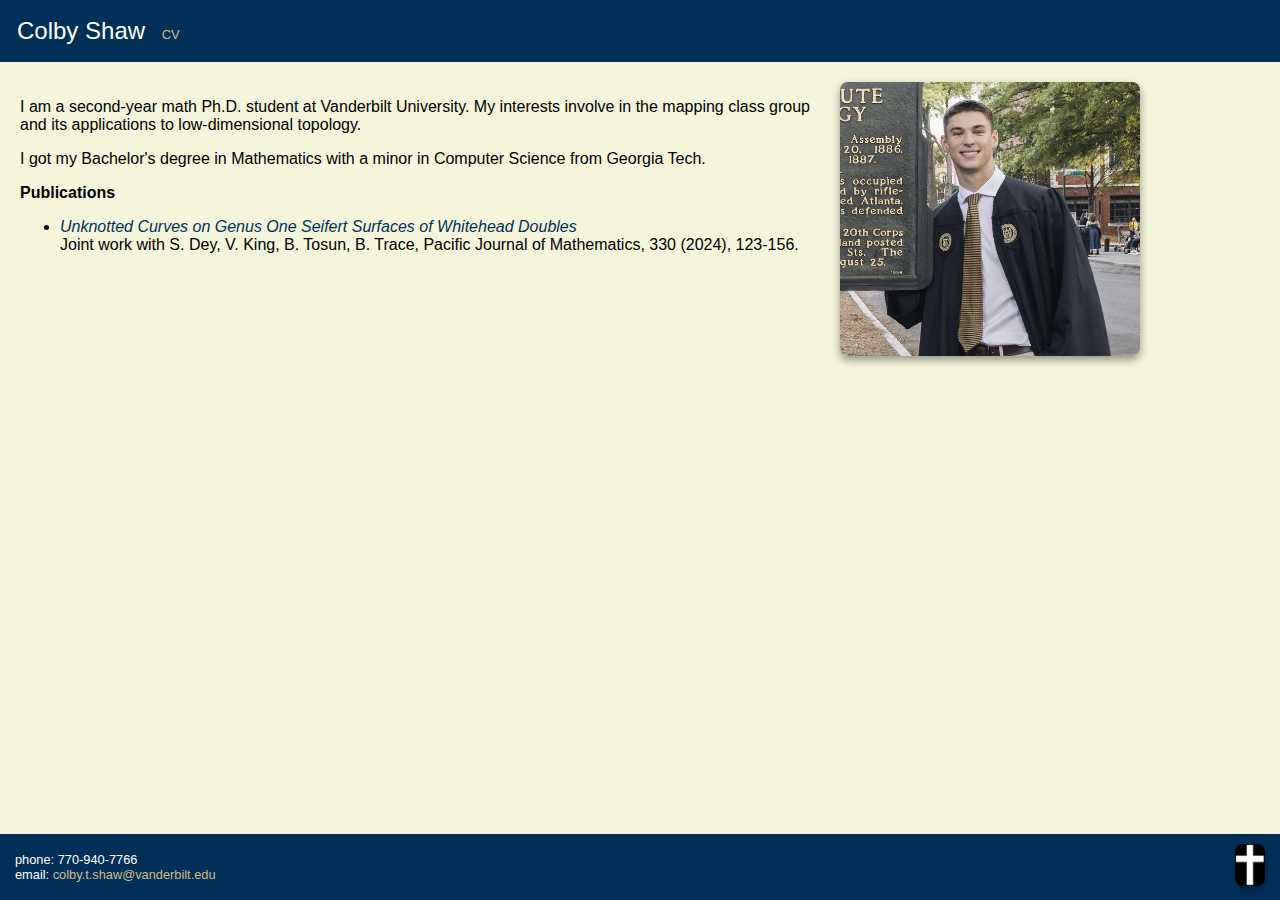
<file: index.html>
<!DOCTYPE html>
<html lang="en">

<head>
    <meta charset="utf-8" />
    <meta name="viewport" content="width=device-width, initial-scale=1.0">
    <title>Colby Shaw</title>
    <link rel="shortcut icon" href="static/favicon.ico">
    <link rel="stylesheet" href="static/style.css" type="text/css">
</head>

<body>
    <table class="header-row" cellpadding="15" width="100%">
        <tr>
            <td class="header-name">
                Colby Shaw
                <a href="static/CV.pdf" target="_blank" class="small-text" style="padding-left: 10px;">CV</a>
            </td>
        </tr>
    </table>

    <div class="content">
        <div class="main-text">
            <p>
                I am a second-year math Ph.D. student at Vanderbilt University. My interests involve in the mapping class group and its applications to low-dimensional topology.
            </p>
            <p>I got my Bachelor's degree in Mathematics with a minor in Computer Science from Georgia Tech.</p>

            <p><strong>Publications</strong></p>
            <ul>
                <li>
                    <a href="static/Unknotted Curves on Genus One Seifert Surfaces of Whitehead Doubles.pdf" target="_blank">
                        <i>Unknotted Curves on Genus One Seifert Surfaces of Whitehead Doubles</i>
                    </a><br>
                    Joint work with S. Dey, V. King, B. Tosun, B. Trace, Pacific Journal of Mathematics, 330 (2024), 123-156.
                </li>
            </ul>
        </div>
        <div class="profile-pic">
            <img src="static/Images/me.jpg" alt="Colby Shaw" />
        </div>
    </div>

    <div class="footer">
        <div class="contact-info">
            <p>phone: 770-940-7766</p>
            <p>email: <a href="mailto:colby.t.shaw@vanderbilt.edu">colby.t.shaw@vanderbilt.edu</a></p>
        </div>
        <div class="verse-of-the-day">
            <a href="verse_of_the_day.html" target="_blank">
                <img src="static/Images/Cross.jpg" alt="Verse of the Day" />
            </a>
        </div>
    </div>
</body>
</html>
</file>
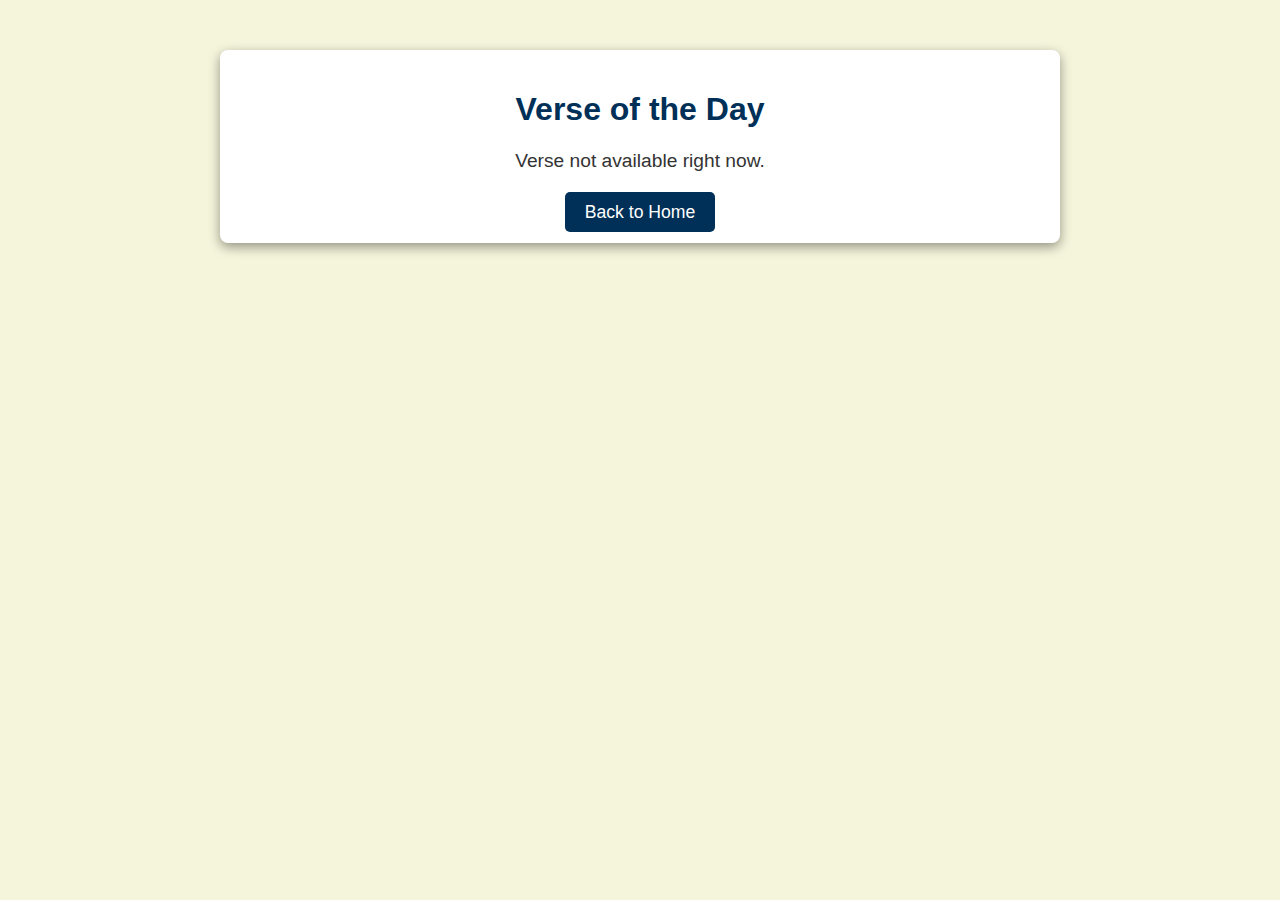
<file: verse_of_the_day.html>
<!DOCTYPE html>
<html lang="en">

<head>
    <meta charset="utf-8" />
    <meta name="viewport" content="width=device-width, initial-scale=1.0">
    <title>Verse of the Day</title>
    <link rel="stylesheet" href="Static/style.css" type="text/css">
</head>

<body>
    <div class="verse-container">
        <div class="verse-header">
            <h1>Verse of the Day</h1>
        </div>
        <div class="verse-content" id="verse-content">
            Loading verse...
        </div>
        <div class="back-link">
            <a href="index.html">Back to Home</a>
        </div>
    </div>
    <script src="Static/verse-of-the-day.js"></script>
</body>

</html>
</file>
<file: static/style.css>
html, body {
    background-color: #F5F5DC;  /* Light gray background */
    font-family: Geneva, Helvetica, Arial, sans-serif;
    color: black;
    margin: 0;
    padding: 0;
    width: 100%;
}

/* Global link styles */
a {
    color: #003057;  /* Default, visited, and active link color */
    text-decoration: none;
}

a:hover {
    color: #D3BC8D;  /* Hover link color */
}

/* Header row for homepage */
.header-row {
    background-color: #003057; /* Georgia Tech Blue */
    color: white; /* Set text color to white */
}

.header-row a:link, .header-row a:visited, .header-row a:active {
    color: #D3BC8D;  /* Georgia Tech Gold links in header */
}

/* Specific font settings for the name */
.header-name {
    font-family: Geneva, sans-serif;
    font-size: 1.5em;
}

/* Styling for small text, like contact info */
.small-text {
    font-family: Geneva, Arial, Helvetica, sans-serif;
    font-size: small;
}

/* Footer Section */
.footer {
    position: fixed;
    bottom: 0;
    width: 100%;
    background-color: #003057; /* Same as header */
    color: white;
    padding: 10px 15px; /* Adjusted padding */
    display: flex; /* Flexbox for layout */
    justify-content: space-between; /* Space out elements */
    align-items: center; /* Center items vertically */
    box-sizing: border-box;
}

.footer a:link, .footer a:visited, .footer a:active {
    color: #D3BC8D; /* Georgia Tech Gold links in footer */
}

.footer p {
    margin: 0;
    padding: 0;
}

/* Contact info */
.contact-info {
    flex: 1;
    text-align: left;
    font-size: 0.8em;
}

/* Verse of the Day in footer */
.verse-of-the-day {
    text-align: center;
}

.verse-of-the-day img {
    max-width: 30px; /* Limit the image size */
    border-radius: 8px;
    box-shadow: 0 4px 8px rgba(0, 0, 0, 0.3);
}

/* Main content layout */
.content {
    display: flex;
    justify-content: flex-start;
    margin: 20px;
}

/* Main text area for homepage */
.main-text {
    flex: 1;
    margin-right: 20px;
}

/* Profile picture */
.profile-pic img {
    max-width: 300px;
    border-radius: 8px;
    box-shadow: 0 4px 8px rgba(0, 0, 0, 0.4);
    margin-right: 120px;
}

/* Verse of the Day page styles */
.verse-container {
    max-width: 800px;
    margin: 50px auto;
    padding: 20px;
    background-color: #ffffff;
    border-radius: 8px;
    box-shadow: 0 4px 12px rgba(0, 0, 0, 0.4);
}

.verse-header {
    text-align: center;
}

.verse-header h1 {
    font-size: 2em;
    color: #003057;
    font-weight: bold;
}

.verse-content {
    font-size: 1.2em;
    color: #333333;
    text-align: center;
    margin-bottom: 30px;
}

.verse-content p {
    font-style: italic;
}

.back-link {
    text-align: center;
}

.back-link a {
    font-size: 1.1em;
    padding: 10px 20px;
    background-color: #003057;
    color: #ffffff;
    border-radius: 5px;
    transition: background-color 0.5s;
}

.back-link a:hover {
    background-color: #D3BC8D;
}

/* Additional styling for other pages can go here */
</file>
<file: Static/style.css>
html, body {
    background-color: #F5F5DC;  /* Light gray background */
    font-family: Geneva, Helvetica, Arial, sans-serif;
    color: black;
    margin: 0;
    padding: 0;
    width: 100%;
}

/* Global link styles */
a {
    color: #003057;  /* Default, visited, and active link color */
    text-decoration: none;
}

a:hover {
    color: #D3BC8D;  /* Hover link color */
}

/* Header row for homepage */
.header-row {
    background-color: #003057; /* Georgia Tech Blue */
    color: white; /* Set text color to white */
}

.header-row a:link, .header-row a:visited, .header-row a:active {
    color: #D3BC8D;  /* Georgia Tech Gold links in header */
}

/* Specific font settings for the name */
.header-name {
    font-family: Geneva, sans-serif;
    font-size: 1.5em;
}

/* Styling for small text, like contact info */
.small-text {
    font-family: Geneva, Arial, Helvetica, sans-serif;
    font-size: small;
}

/* Footer Section */
.footer {
    position: fixed;
    bottom: 0;
    width: 100%;
    background-color: #003057; /* Same as header */
    color: white;
    padding: 10px 15px; /* Adjusted padding */
    display: flex; /* Flexbox for layout */
    justify-content: space-between; /* Space out elements */
    align-items: center; /* Center items vertically */
    box-sizing: border-box;
}

.footer a:link, .footer a:visited, .footer a:active {
    color: #D3BC8D; /* Georgia Tech Gold links in footer */
}

.footer p {
    margin: 0;
    padding: 0;
}

/* Contact info */
.contact-info {
    flex: 1;
    text-align: left;
    font-size: 0.8em;
}

/* Verse of the Day in footer */
.verse-of-the-day {
    text-align: center;
}

.verse-of-the-day img {
    max-width: 30px; /* Limit the image size */
    border-radius: 8px;
    box-shadow: 0 4px 8px rgba(0, 0, 0, 0.3);
}

/* Main content layout */
.content {
    display: flex;
    justify-content: flex-start;
    margin: 20px;
}

/* Main text area for homepage */
.main-text {
    flex: 1;
    margin-right: 20px;
}

/* Profile picture */
.profile-pic img {
    max-width: 300px;
    border-radius: 8px;
    box-shadow: 0 4px 8px rgba(0, 0, 0, 0.4);
    margin-right: 120px;
}

/* Verse of the Day page styles */
.verse-container {
    max-width: 800px;
    margin: 50px auto;
    padding: 20px;
    background-color: #ffffff;
    border-radius: 8px;
    box-shadow: 0 4px 12px rgba(0, 0, 0, 0.4);
}

.verse-header {
    text-align: center;
}

.verse-header h1 {
    font-size: 2em;
    color: #003057;
    font-weight: bold;
}

.verse-content {
    font-size: 1.2em;
    color: #333333;
    text-align: center;
    margin-bottom: 30px;
}

.verse-content p {
    font-style: italic;
}

.back-link {
    text-align: center;
}

.back-link a {
    font-size: 1.1em;
    padding: 10px 20px;
    background-color: #003057;
    color: #ffffff;
    border-radius: 5px;
    transition: background-color 0.5s;
}

.back-link a:hover {
    background-color: #D3BC8D;
}

/* Additional styling for other pages can go here */
</file>
